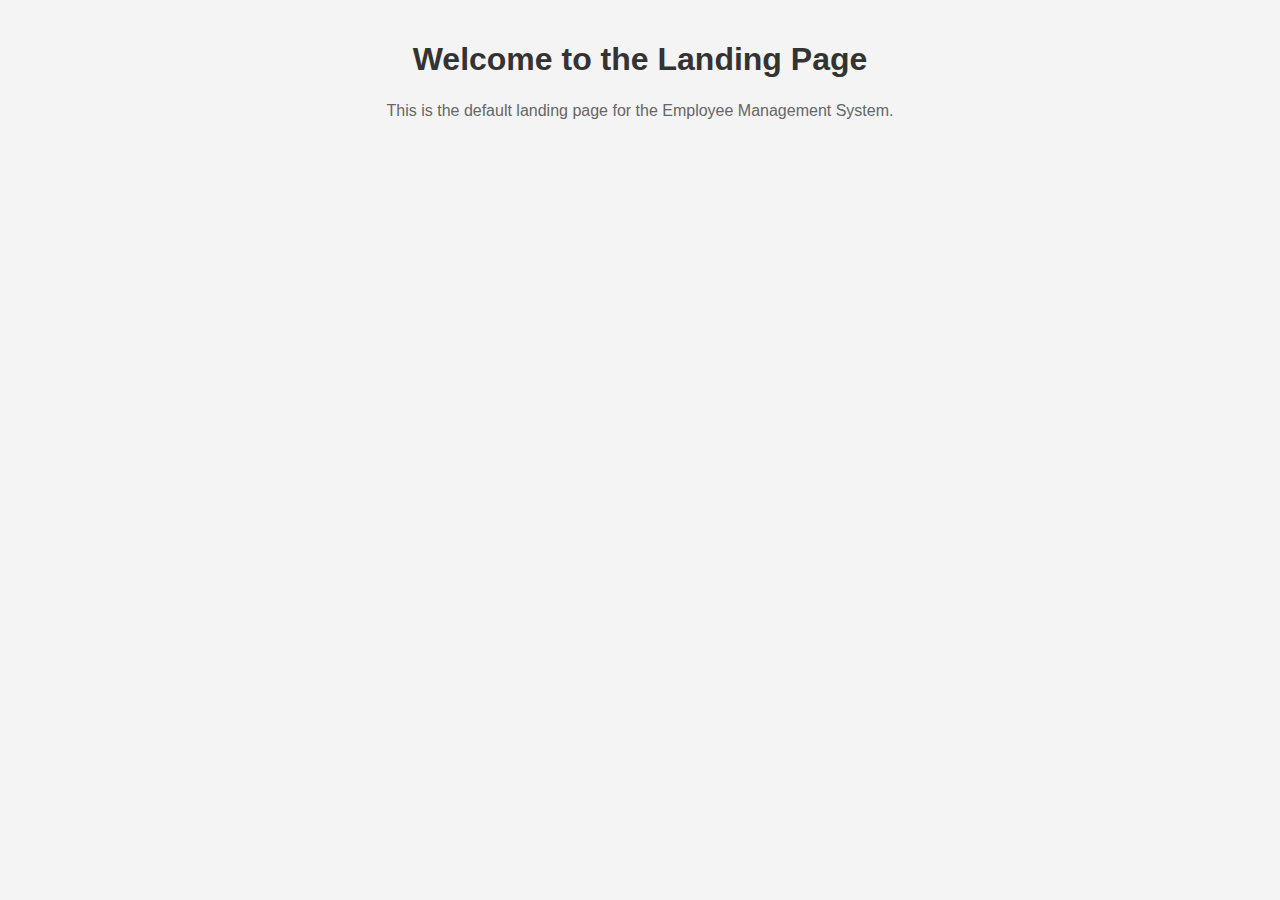
<file: employee/templates/landing_page.html>
<!DOCTYPE html>
<html lang="en">
<head>
    <meta charset="UTF-8">
    <meta http-equiv="X-UA-Compatible" content="IE=edge">
    <meta name="viewport" content="width=device-width, initial-scale=1.0">
    <title>Landing Page</title>
    <style>
        body {
            font-family: Arial, sans-serif;
            background-color: #f4f4f4;
            margin: 0;
            padding: 0;
        }
        .container {
            max-width: 800px;
            margin: 0 auto;
            padding: 20px;
            text-align: center;
        }
        h1 {
            color: #333;
            margin-bottom: 20px;
        }
        p {
            color: #666;
            line-height: 1.6;
        }
    </style>
</head>
<body>
    <div class="container">
        <h1>Welcome to the Landing Page</h1>
        <p>This is the default landing page for the Employee Management System.</p>
    </div>
</body>
</html>
</file>
